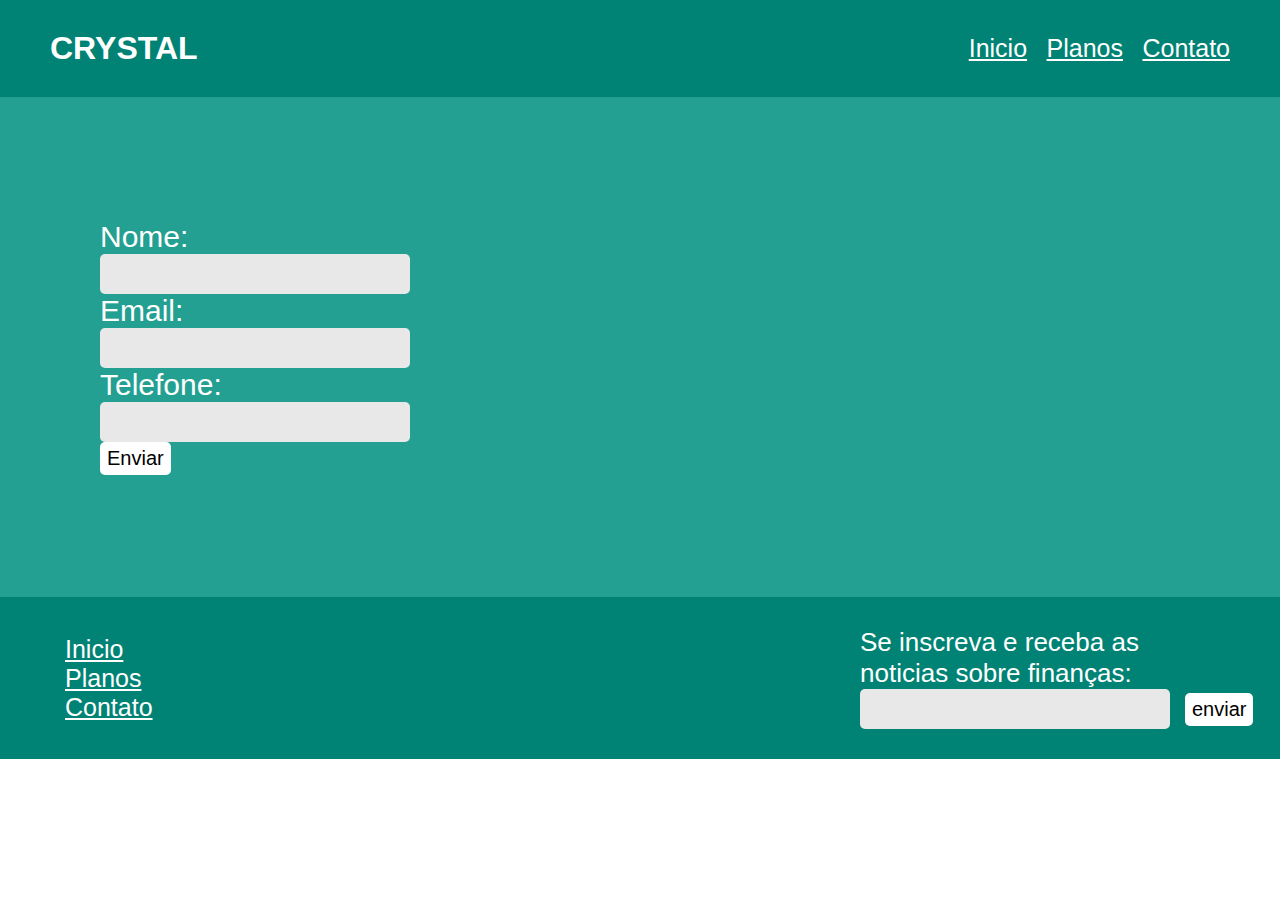
<file: contato.html>
<!DOCTYPE html>
<html lang="en">
<head>
    <meta charset="UTF-8">
    <meta name="viewport" content="width=device-width, initial-scale=1.0">
    <title>Document</title>
    <link rel="stylesheet" href="style.css">
</head>
<body>
    <header>
        <div class="logo">
            <h1>CRYSTAL</h1>
       </div>
       <nav class="menu">
        <a href="index.html">Inicio</a>
        <a href="index.html">Planos</a>
        <a href="contato.html">Contato</a>
       </nav>
       </header>
       <main class="contato"> 
       <form> 
        <label>Nome: </label>
        <input type="text">
        <label>Email: </label>
        <input type="email">
        <label>Telefone:</label>
        <input type="tel">
        <button>Enviar</button>
        </form>
        </main>
        <footer class="container">
            <nav class="menu">
               <a href=>Inicio</a>
               <a href=>Planos</a>
               <a href=>Contato</a>
            </nav>
            <div class="news">
               <p class="texto-fim">Se inscreva e receba as noticias sobre finanças: </p>
                <div class="container">
                   <input type="email">
                   <button>enviar</button>
             </div>
            </div>
          </footer>
</body>
</html>
</file>
<file: style.css>
*{
    margin: 0;
    border: 0;
    padding: 0;
    font-family: 'Lucida Sans', 'Lucida Sans Regular', 'Lucida Grande', 'Lucida Sans Unicode', Geneva, Verdana, sans-serif;
}
.container {
    display: flex;
    align-items: center;
    justify-content: space-between;
}
header, footer {
    background-color: #008374;
    display: flex;
    align-items: center;
    justify-content: space-between;
    color: white;
    padding: 30px 50px;
}
a {
    text-decoration: nome;
    color: white;
    font-size: 25px;
    margin-left: 15px;
}
.inicio {
    background-color: #23A092;
    color: white;
    padding: 30px 70px 0;
    height: 429px;
}
.titulo-inicio{
    font-size: 50px;
}
.texto-inicio{
    font-size: 40px;
    width: 70%;
}
.caixa {
    border: 1px solid black;
    width: 200px;
    height: 130px;
    display: flex;
    flex-direction: column;
    justify-content: space-around;
    align-items: center;
}
h4 {
    text-align: center;
}
.diferente {
    margin: 80px 200px;
}
.plano {
    background-color: #EDECEC;
    width: 300PX;
    display: flex;
    flex-direction: column;
    align-items: center;
    padding: 15px 0px;
}
.linha {
    height: 20px;
    width: 300px;
    margin: 10px 0px;
}
.clara{
    background-color: #F6A256;
}
.escuro {
    background-color: #FF912D;
}
h3 {
    font-size: 30px;
    margin-top: 10px;
}
.planos {
    margin: 0 100px 50px;
}
.planos .container {
    margin:0 200px
}
.beneficio {
    font-size: 20px;
}
span {
    color: grey;
}
.texto {
    font-size: 24px;
    margin-bottom: 50px;
}
footer nav {
    display: flex;
    flex-direction: column;
    align-items: flex-start;
}
input {
    width: 300px;
    height: 30px;
    font-size: 20px;
    border-radius: 5px;
    padding: 3px;
    background-color: lightgrey;
    margin-right: 15px;
}
button {
    padding: 5px 7px;
    border-radius: 5px;
    font-size: 20px;
    background-color: white;
}

.texto-fim {
    font-size: 26px;
}
.news {
    width: 370px;
}
form {
    display: flex;
    flex-direction: column;
    align-items: flex-start;
}
.contato {
    background-color: #23A092;
    padding: 0 100px;
    height: 500px;
    display: flex;
    align-items: center;
}
label {
    color: white;
    font-size: 30px;
}
input {
    background-color: #E8E8E8;
    font-size: 25px;
    padding: 5px;
}
a{
    transition: ease-in-out 0.3s;
}
a:hover {
    color: #0000;
    font-size: 30px;
}
img:hover {
    scale: 2;
}
</file>
